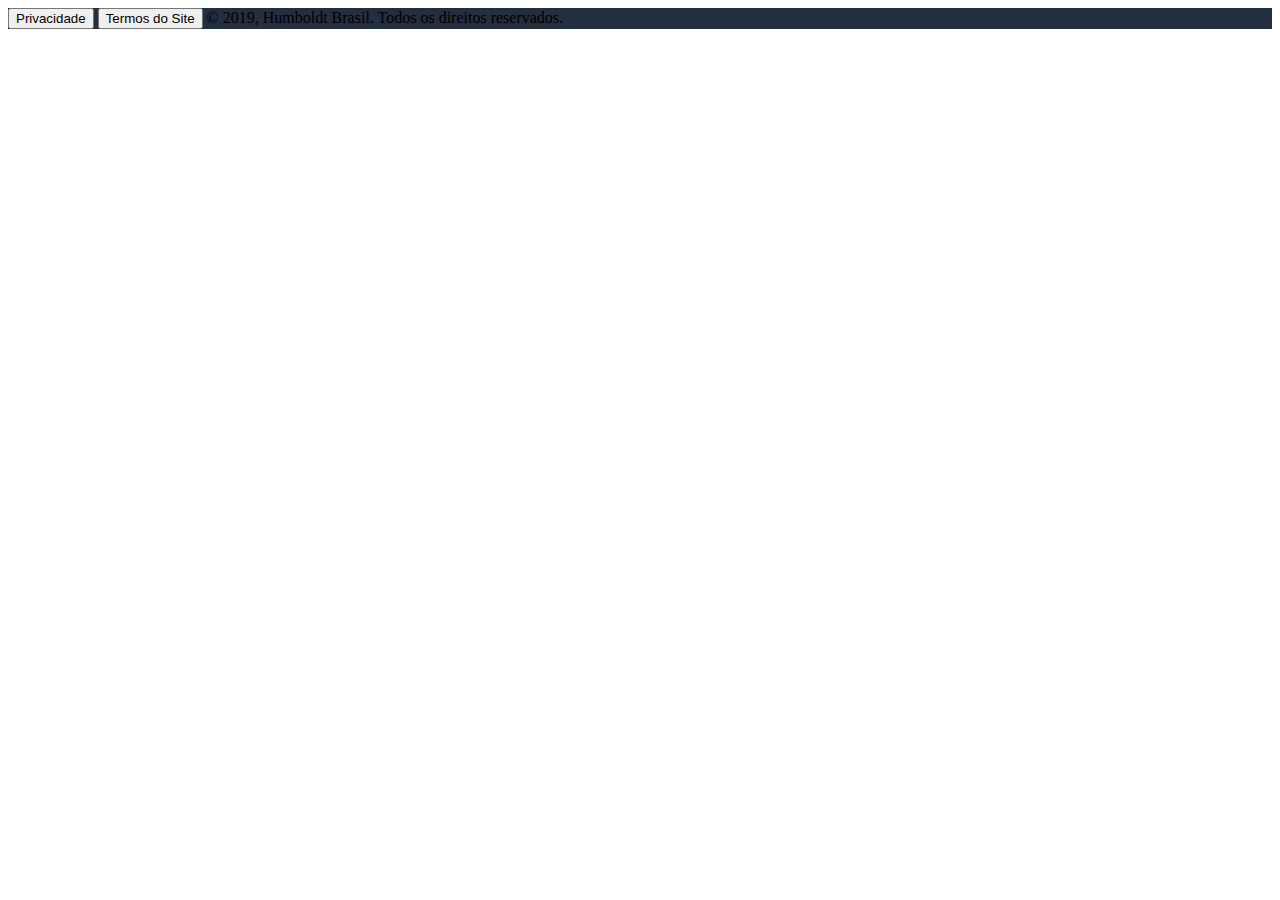
<file: footer.html>
<!DOCTYPE html>
<html lang="pt-br">
<head>
    <meta charset="UTF-8">
</head>
<body>
<footer class="footer text-white mt-auto py-3" style="background-color: #232f3e">
    <div class="container">
              <span class="pl-3 pr-3 border-right">
                <button class="bg-transparent border-0 text-white" id="privacy">Privacidade</button>
              </span>
        <span class="pl-3 pr-3 border-right">
                <button class="bg-transparent border-0 text-white" id="terms">Termos do Site</button>
              </span>
        <span class="pl-3 pr-3">&copy; 2019, Humboldt Brasil. Todos os direitos reservados. </span>
    </div>
</footer>
</body>
</html>
</file>
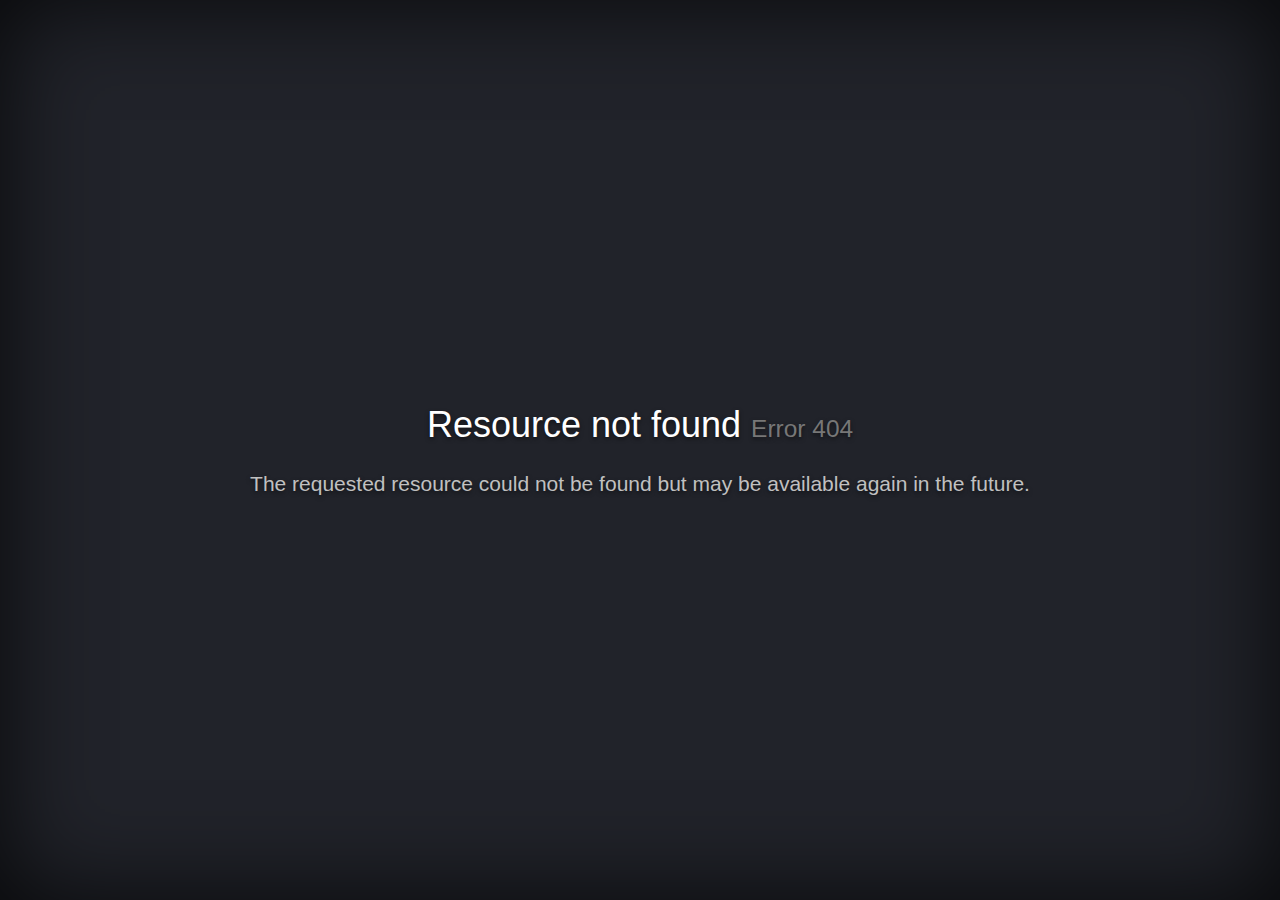
<file: HTTP404.html>
<!DOCTYPE html>
<html lang="en">
<head>
    <!-- Simple HttpErrorPages | MIT License | https://github.com/AndiDittrich/HttpErrorPages -->
    <meta charset="utf-8" /><meta http-equiv="X-UA-Compatible" content="IE=edge" /><meta name="viewport" content="width=device-width, initial-scale=1" />
    <title>We've got some trouble | 404 - Resource not found</title>
    <style type="text/css">/*! normalize.css v5.0.0 | MIT License | github.com/necolas/normalize.css */html{font-family:sans-serif;line-height:1.15;-ms-text-size-adjust:100%;-webkit-text-size-adjust:100%}body{margin:0}article,aside,footer,header,nav,section{display:block}h1{font-size:2em;margin:.67em 0}figcaption,figure,main{display:block}figure{margin:1em 40px}hr{box-sizing:content-box;height:0;overflow:visible}pre{font-family:monospace,monospace;font-size:1em}a{background-color:transparent;-webkit-text-decoration-skip:objects}a:active,a:hover{outline-width:0}abbr[title]{border-bottom:none;text-decoration:underline;text-decoration:underline dotted}b,strong{font-weight:inherit}b,strong{font-weight:bolder}code,kbd,samp{font-family:monospace,monospace;font-size:1em}dfn{font-style:italic}mark{background-color:#ff0;color:#000}small{font-size:80%}sub,sup{font-size:75%;line-height:0;position:relative;vertical-align:baseline}sub{bottom:-.25em}sup{top:-.5em}audio,video{display:inline-block}audio:not([controls]){display:none;height:0}img{border-style:none}svg:not(:root){overflow:hidden}button,input,optgroup,select,textarea{font-family:sans-serif;font-size:100%;line-height:1.15;margin:0}button,input{overflow:visible}button,select{text-transform:none}[type=reset],[type=submit],button,html [type=button]{-webkit-appearance:button}[type=button]::-moz-focus-inner,[type=reset]::-moz-focus-inner,[type=submit]::-moz-focus-inner,button::-moz-focus-inner{border-style:none;padding:0}[type=button]:-moz-focusring,[type=reset]:-moz-focusring,[type=submit]:-moz-focusring,button:-moz-focusring{outline:1px dotted ButtonText}fieldset{border:1px solid silver;margin:0 2px;padding:.35em .625em .75em}legend{box-sizing:border-box;color:inherit;display:table;max-width:100%;padding:0;white-space:normal}progress{display:inline-block;vertical-align:baseline}textarea{overflow:auto}[type=checkbox],[type=radio]{box-sizing:border-box;padding:0}[type=number]::-webkit-inner-spin-button,[type=number]::-webkit-outer-spin-button{height:auto}[type=search]{-webkit-appearance:textfield;outline-offset:-2px}[type=search]::-webkit-search-cancel-button,[type=search]::-webkit-search-decoration{-webkit-appearance:none}::-webkit-file-upload-button{-webkit-appearance:button;font:inherit}details,menu{display:block}summary{display:list-item}canvas{display:inline-block}template{display:none}[hidden]{display:none}/*! Simple HttpErrorPages | MIT X11 License | https://github.com/AndiDittrich/HttpErrorPages */body,html{width:100%;height:100%;background-color:#21232a}body{color:#fff;text-align:center;text-shadow:0 2px 4px rgba(0,0,0,.5);padding:0;min-height:100%;-webkit-box-shadow:inset 0 0 100px rgba(0,0,0,.8);box-shadow:inset 0 0 100px rgba(0,0,0,.8);display:table;font-family:"Open Sans",Arial,sans-serif}h1{font-family:inherit;font-weight:500;line-height:1.1;color:inherit;font-size:36px}h1 small{font-size:68%;font-weight:400;line-height:1;color:#777}a{text-decoration:none;color:#fff;font-size:inherit;border-bottom:dotted 1px #707070}.lead{color:silver;font-size:21px;line-height:1.4}.cover{display:table-cell;vertical-align:middle;padding:0 20px}footer{position:fixed;width:100%;height:40px;left:0;bottom:0;color:#a0a0a0;font-size:14px}</style>
</head>
<body>
    <div class="cover"><h1>Resource not found <small>Error 404</small></h1><p class="lead">The requested resource could not be found but may be available again in the future.</p></div>
    
</body>
</html>
</file>
